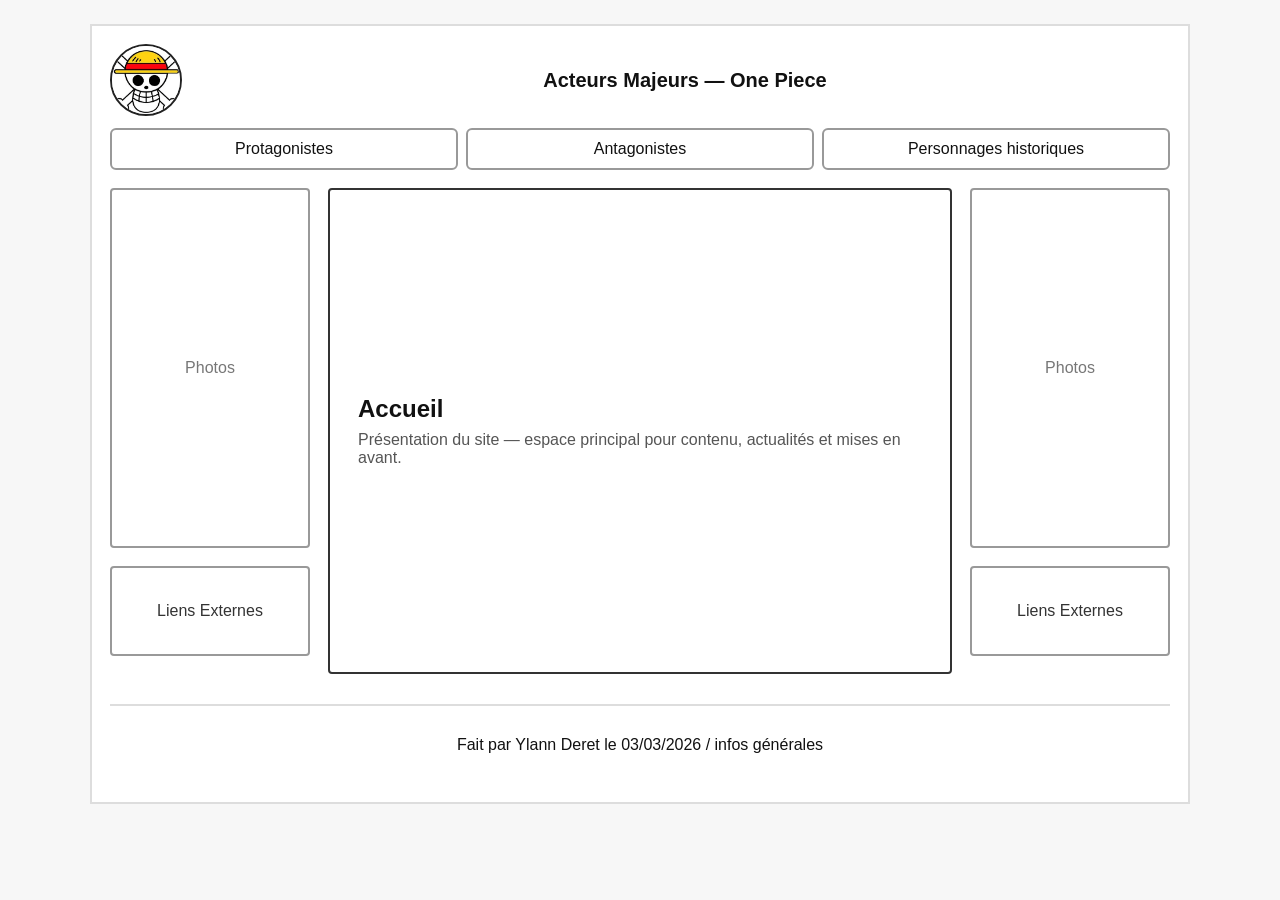
<file: docs/index.html>
<!DOCTYPE html>
<html lang="fr">
<head>
  <meta charset="UTF-8">
  <meta name="viewport" content="width=device-width,initial-scale=1">
  <title>One Piece – Acteurs majeurs</title>
  <link rel="stylesheet" href="assets/styles.css">
</head>

<body>
  <div class="wrap">
    <header>
      <div class="top">
        <img src="assets/OP-logo.png" alt="Logo One Piece" class="logo">
        <h1>Acteurs Majeurs — One Piece</h1>
      </div>

      <nav>
        <a href="#protagonistes">Protagonistes</a>
        <a href="#antagonistes">Antagonistes</a>
        <a href="#historiques">Personnages historiques</a>
      </nav>
    </header>

    <div class="layout">
      <aside class="sidebar left">
        <div class="photo">Photos</div>
        <div class="links-box">Liens Externes</div>
      </aside>

      <main class="main" id="accueil">
        <div>
          <h2>Accueil</h2>
          <p>Présentation du site — espace principal pour contenu, actualités et mises en avant.</p>
        </div>
      </main>

      <aside class="sidebar right">
        <div class="photo">Photos</div>
        <div class="links-box">Liens Externes</div>
      </aside>

      <footer>
        <p>Fait par Ylann Deret le 03/03/2026 / infos générales</p>
      </footer>
    </div>
  </div>
</body>
</html>
</file>
<file: docs/assets/styles.css>
:root{--gap:18px;--accent:#111}
    *{box-sizing:border-box}
    body{font-family:Inter,Segoe UI,Arial;background:#f7f7f7;color:#111;margin:0;padding:24px}
    .wrap{max-width:1100px;margin:0 auto;background:white;padding:18px;border:2px solid #ddd}
    /* Header */
    header .top{display:flex;align-items:center;gap:18px}
    .logo{width:72px;height:72px;border-radius:50%;border:2px solid #222;object-fit:cover}
    header h1{flex:1;text-align:center;font-size:20px;margin:0}
    nav{display:flex;gap:8px;margin-top:12px}
    nav a{flex:1;text-align:center;padding:10px 8px;border:2px solid #999;border-radius:6px;text-decoration:none;color:var(--accent);background:#fff}

    /* Main layout */
    .layout{display:grid;grid-template-columns:200px 1fr 200px;grid-template-rows:auto 1fr auto;gap:var(--gap);margin-top:18px}

    /* Sidebars */
    .sidebar{display:flex;flex-direction:column;gap:18px}
    .photo{height:360px;border:2px solid #999;border-radius:4px;background:#fff;display:flex;align-items:center;justify-content:center;color:#777}
    .links-box{height:90px;border:2px solid #999;border-radius:4px;background:#fff;display:flex;align-items:center;justify-content:center;color:#333}

    /* Centre */
    .main{grid-column:2;grid-row:1 / span 2;border:2px solid #333;border-radius:4px;background:#fff;padding:28px;display:flex;align-items:center;justify-content:center;min-height:420px}
    .main h2{margin:0 0 8px 0}
    .main p{margin:0;color:#555}

    /* Footer */
    footer{grid-column:1/-1;border-top:2px solid #ddd;padding:14px;text-align:center;margin-top:12px}

    /* Small screens */
    @media (max-width:900px){
      .layout{grid-template-columns:1fr;grid-template-rows:auto auto auto auto;}
      .main{grid-column:1;grid-row:2}
      .sidebar{flex-direction:row}
      .photo{height:160px}
      .links-box{height:60px}
      nav{flex-direction:column}
    }
</file>
